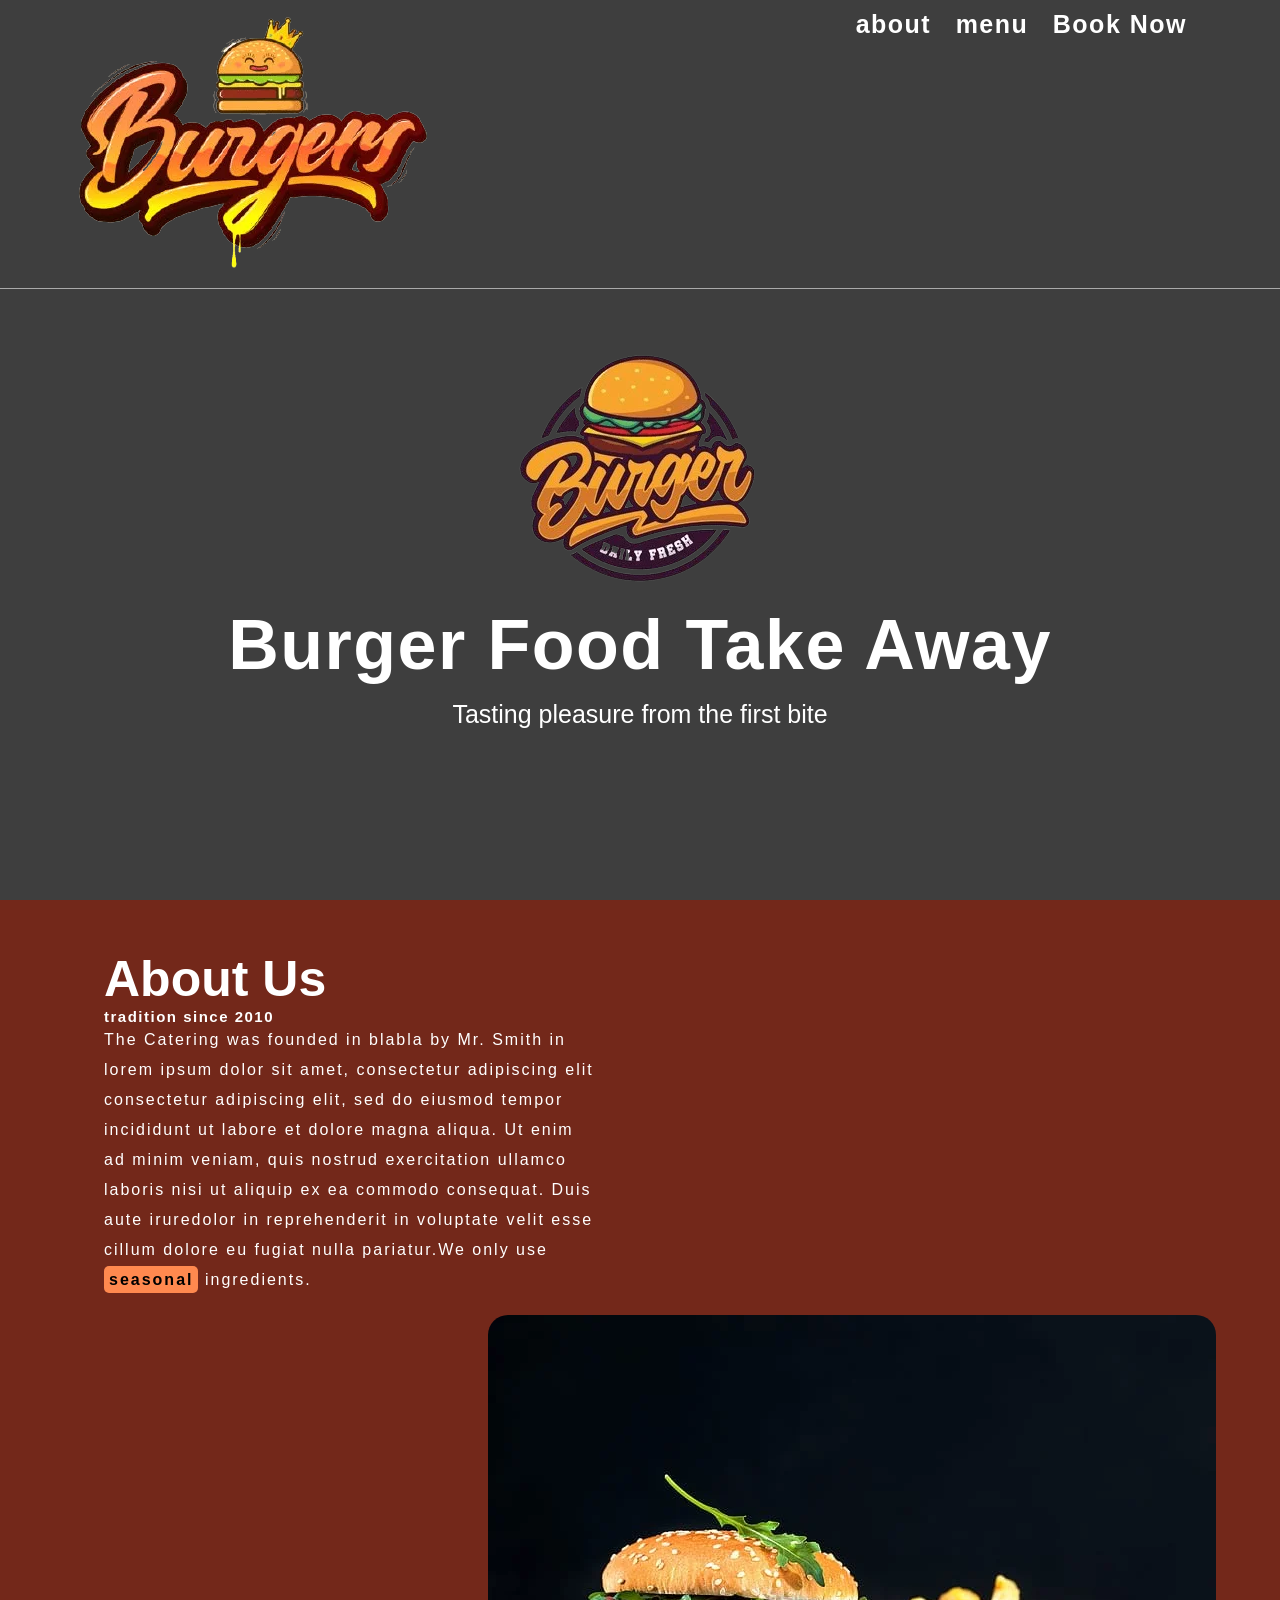
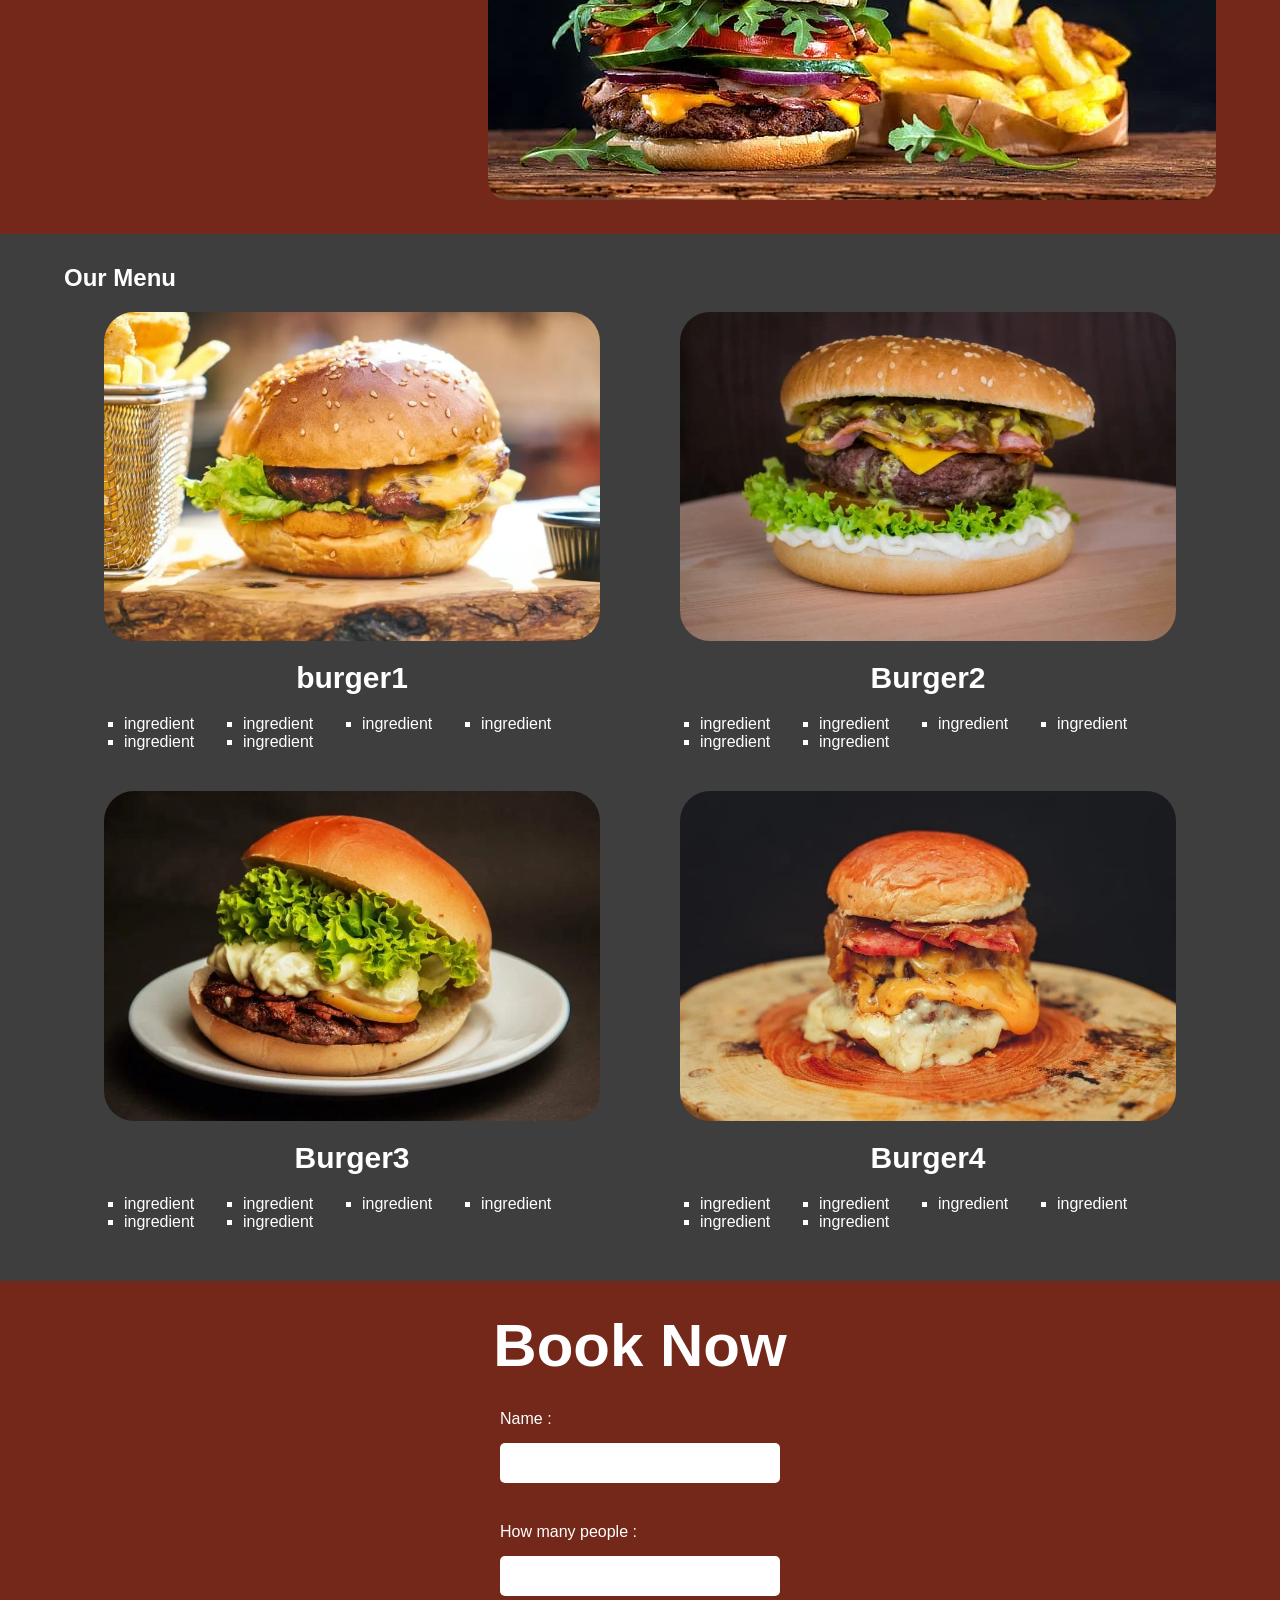
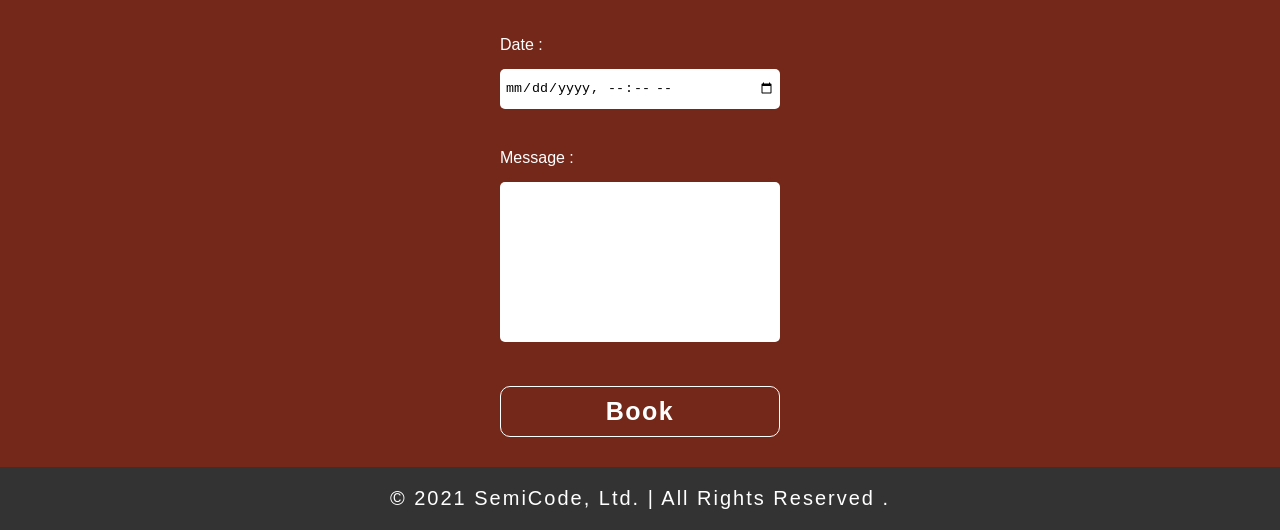
<file: index.html>
<!DOCTYPE html >
<html lang="en">
    <head>
        <meta charset="utf-8">
        <meta name="description" content="burger " >
        <meta name="keywords" content="burger, fastFood ">
        <meta name="viewport" content="width=device-width ,initial-scale=1.0">
        <meta name="author" content="zeina tariq">
        <link rel="stylesheet" href="exercise3_burger.css">
        <title>burger</title>
        <link rel="shortcut icon" href="burger_logo-a11d39a9.png"
        type="image/x-icon">

    </head>


    <body>
        <header>
            <nav>
                <div class="container">
            
            
                    <div class="part1 float-left">
                        <img src="burger_logo-a11d39a9.png" alt="logo">
                    </div>
            
                    <div class="part2 float-right">
                        <ul>
                            <li>
                                <a href="#About">about</a>
            
                            </li>
                            <li>
                                <a href=#menu>menu </a>
                            </li>
                            <li class="last"><a href="#book">Book Now</a></li>
            
            
            
            
            
            
                        </ul>
            
                    </div>
            
                    <div class="clearfix"></div>
            
            
                </div>
            
            </nav>
            
            <div class="container">
                <div class="content">
                    <img src="burger_header-1f9a4334.png" alt="header">
                    <h1>Burger Food Take Away</h1>
                    <p>Tasting pleasure from the first bite</p>
                </div>
            </div>

        </header>

        <section id="About">
            <div class="container">
                <div class="part1 float-left">
                    <h2>About Us</h2>
                    <h4>tradition since 2010</h4>
                    <p>The Catering was founded in blabla by Mr. Smith in lorem ipsum dolor sit amet, consectetur adipiscing elit consectetur
                    adipiscing elit, sed do eiusmod tempor incididunt ut labore et dolore magna aliqua. Ut enim ad minim veniam, quis
                    nostrud exercitation ullamco laboris nisi ut aliquip ex ea commodo consequat. Duis aute iruredolor in reprehenderit in
                    voluptate velit esse cillum dolore eu fugiat nulla pariatur.We only use <span class="bg">seasonal</span> ingredients.</p>
                </div>

                <div class="part2 float-right">
                    <img src="about-fbd0de95.jpg" alt="about">
                </div>
                <div class="clearfix"></div>
                
            </div>

        </section>

        <section id="Menu">
            <div class="container">
                <h2>Our Menu</h2>
                <div class="menu">
                    <div class="burger float-left">
                        <img src="burger_01-57fe184c.jpg" alt="burger1">
                        <h3>burger1</h3>
                        <ul>
                            <li class="float-left">ingredient</li>
                            <li class="float-left">ingredient</li>
                            <li class="float-left">ingredient</li>
                            <li class="float-left">ingredient</li>
                            <li class="float-left">ingredient</li>
                            <li class="float-left">ingredient</li>
                        </ul>
                        <div class="clearfix"></div>
                    </div>
                    <div class="burger float-left">
                        <img src="burger_02-58d27c67.jpg" alt="burger2">
                        <h3>Burger2</h3>
                        <ul>
                            <li class="float-left">ingredient</li>
                            <li class="float-left">ingredient</li>
                            <li class="float-left">ingredient</li>
                            <li class="float-left">ingredient</li>
                            <li class="float-left">ingredient</li>
                            <li class="float-left">ingredient</li>
                
                        </ul>
                        <div class="clearfix"></div>
                    </div>
                    

                    <div class="burger float-left">
                        <img src="burger_03-967668e6.jpg" alt="burger3">
                        <h3>Burger3</h3>
                        <ul><li class="float-left">ingredient</li>
                            <li class="float-left">ingredient</li>
                            <li class="float-left">ingredient</li>
                            <li class="float-left">ingredient</li>
                            <li class="float-left">ingredient</li>
                            <li class="float-left">ingredient</li>
                        </ul>
                        <div class="clearfix"></div>
                    </div>
                    <div class="burger float-left">
                        <img src="burger_04-4938fb6a.jpg" alt="burger4">
                        <h3>Burger4</h3>
                        <ul>
                            <li class="float-left">ingredient</li>
                            <li class="float-left">ingredient</li>
                            <li class="float-left">ingredient</li>
                            <li class="float-left">ingredient</li>
                            <li class="float-left">ingredient</li>
                            <li class="float-left">ingredient</li>
                        </ul>
                        <div class="clearfix"></div>
                    </div>

                </div>
            </div>
        </section>

        <section id="Book">
            <div class="container">
                <h2>Book Now</h2>
                <form>
                    <div class="input">
                        <label for="Name">Name :</label>
                        <input type="text" name="name" id="Name" autocomplete="off">
                    </div>

                    <div class="input"> 
                        <Label for="Count">How many people :</Label>
                        <input type="text" name="count" id="Count" autocomplete="off">
                    </div>

                    <div class="input">
                        <label for="Date">Date :</label>
                        <input type="datetime-local" name="date" id="Date">
                    </div>

                    <div class="input"> 
                        <label for="Message">Message :</label>
                        <textarea name="message" id="Message" cols="30" rows="10"></textarea>
                    </div>
                    <button>Book</button>
                </form>
            </div>
        </section>

        <footer>© 2021 SemiCode, Ltd. | All Rights Reserved .</footer>
        

    </body>
</html>
</file>
<file: exercise3_burger.css>
*{
    margin: 0;
    padding: 0;
}

body{
    font-family: Barlow Condensed, sans-serif;
}



nav{
    overflow: auto;
    padding:10px;
    background-color: #3e3e3e;
    border-bottom: 1px solid #aaa;

}
header {
    background-color: #3e3e3e;
    height: 100vh;
}


.part1{
    float:left;
    
}

.float-left{float:left;}

.float-right{float:right;}


.part1 img{
    width:100%;
}


img {
    overflow-clip-margin: content-box;
    overflow: clip;
}

nav .part2 li {
    display: inline-block;
    margin-right: 20px;
    font-size: 25px;
    font-weight: bolder;
    letter-spacing: 1.5px;
}

nav .part2 li a {
    color: #fff;
    text-decoration: none;
}

.clearfix {
    clear: both;
}

header .content h1 {
    font-weight: 700;
    font-size: 70px;
    margin: 15px 0;
    letter-spacing: 1.5px;
}

header .content {
    text-align: center;
    color: #fff;
    padding-top: 60px;
}


header .content p {
    font-size: 25px;
    font-weight: 500;
}

#About{
    background-color: #73281a;
}

#About .part1 {
    width: 50%;
    padding: 20px 40px;
    box-sizing: border-box;
    color: #fff;
}

#About .part1 h4 {
        font-size: 15px;
        letter-spacing: 1.5px;}


 section { padding: 30px 0; }

#About .part1 h2{
        font-size: 50px;
    }

#About .part1 p {
    line-height: 30px;
    letter-spacing: 2px;
}

#About .part1 p span {
    background-color: #ff894f;
    padding: 5px;
    color: #000;
    font-weight: 700;
    border-radius: 5px;
}






#About .part2 img {
    width: 100%;
    border-radius: 20px;
}

div {
    display: block;
    unicode-bidi: isolate;
}
section {
        padding: 30px 0;
    }

#Menu {
    background-color: #3e3e3e;
    color: #fff;
}  

.container {
        width: 90%;
        margin: auto;
    }

#Menu .menu .burger {
    width: 50%;
    padding: 20px 40px;
    box-sizing: border-box;
}
#Menu .menu {
    overflow: auto;
}




#Menu .menu .burger img {
    width: 100%;
    display: block;
    margin: auto;
    border-radius: 30px;
}

#Menu .menu .burger h3 {
    text-align: center;
    margin: 20px 0;
    font-size: 30px;
}

h3 {
    display: block;
    font-size: 1.17em;
    margin-block-start: 1em;
    margin-block-end: 1em;
    margin-inline-start: 0px;
    margin-inline-end: 0px;
    font-weight: bold;
    unicode-bidi: isolate;
}


#Menu .menu .burger ul {
        list-style: square;
        padding-left: 20px;
        text-align: left;
}
    #Menu .menu .burger ul li {
        width: 25%;
    }

#Book {
    background-color: #73281a;
    color: #fff;
}

section {
        padding: 30px 0;
}

#Book h2 {
    text-align: center;
    font-size: 60px;
    margin-bottom: 30px;
}

#Book form {
        max-width: 280px;
        width: 90%;
        margin: auto;
    }

#Book form .input {
    box-sizing: border-box;
    margin-bottom: 40px;
}

#Book form .input label {
    display: block;
    margin-bottom: 15px;
}

#Book form .input input, #Book form .input textarea {
    width: 100%;
    border: none;
    padding: 5px;
    border-radius: 5px;
    box-sizing: border-box;
}

#Book form .input label {
    display: block;
    margin-bottom: 15px;
}

#Book form .input input, #Book form .input textarea {
    width: 100%;
    border: none;
    padding: 5px;
    border-radius: 5px;
    box-sizing: border-box;
}

#Book form .input input {
    height: 40px;
}

#Book form .input textarea {
    resize: none;
}

#Book form button {
    display: block;
    width: 100%;
    padding: 10px 20px;
    border: 1px solid #fff;
    border-radius: 10px;
    background-color: transparent;
    color: #fff;
    font-size: 25px;
    letter-spacing: 1.5px;
    font-weight: 700;
    cursor: pointer;
}


footer {
    background-color: #333;
    color: #fff;
    text-align: center;
    padding: 20px 0;
    font-size: 20px;
    letter-spacing: 2px;
}
</file>
